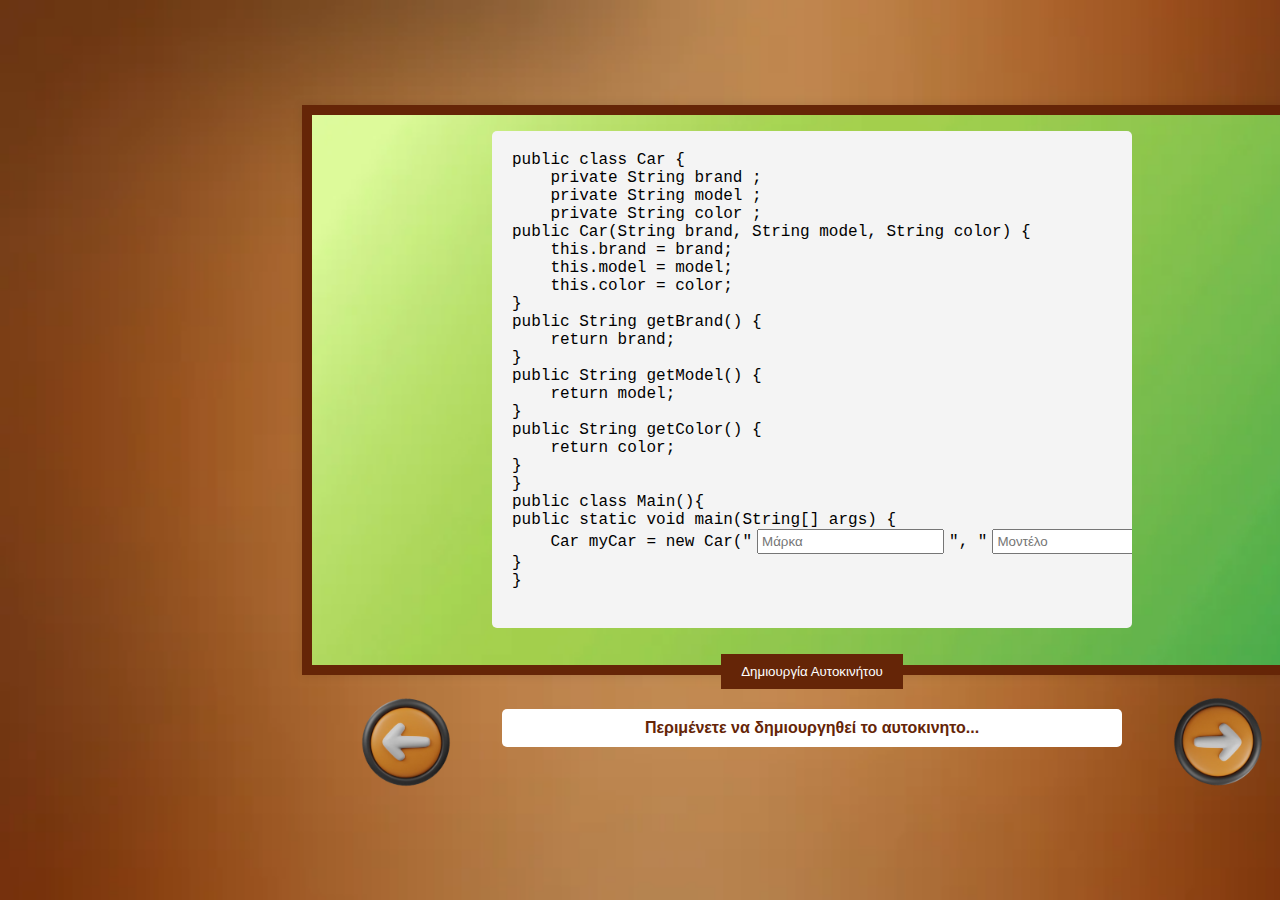
<file: OOP-Presentation-JS-HTML-CSS/interactive.html>
<!DOCTYPE html>
<html lang="en">
<head>
    <meta charset="UTF-8">
    <meta name="viewport" content="width=device-width, initial-scale=1.0">
    <title>Αντικειμενοστρεφής Προγραμματισμός</title>
    <link rel="stylesheet" href="styles2.css">
</head>
<body>
    <main>
        <div class="container">
            <form class="activity-form">
                <div class="code-container">
                    <pre>
public class Car {
    private String brand ;
    private String model ;
    private String color ;               
public Car(String brand, String model, String color) {
    this.brand = brand;
    this.model = model;
    this.color = color;
}                  
public String getBrand() {
    return brand;
}                   
public String getModel() {
    return model;
}                     
public String getColor() {
    return color;
}
}
public class Main(){
public static void main(String[] args) {
    Car myCar = new Car("<input type='text' id='brand' placeholder='Μάρκα' maxlength="10" required>", "<input type='text' id='model' placeholder='Μοντέλο' maxlength="10" required>", "<input type='text' id='color' placeholder='Χρώμα' maxlength="10" required>");
}
}
 </pre>
                    <button type="button" id="createCar">Δημιουργία Αυτοκινήτου</button>
                    <div id="carDetails" >Περιμένετε να δημιουργηθεί το αυτοκινητο...</div> 
                </div>
            </form>
        </div>
        <div class="buttons">
            <button class="backward-button">
                <img src="BackwardButton.png" alt="Backward Button">
            </button>
            <button class="forward-button">
                <img src="ForwardButton.png" alt="Forward Button">
            </button>
        </div>
    </main>
    <script src="script2.js"></script>
</body>
</html>
</file>
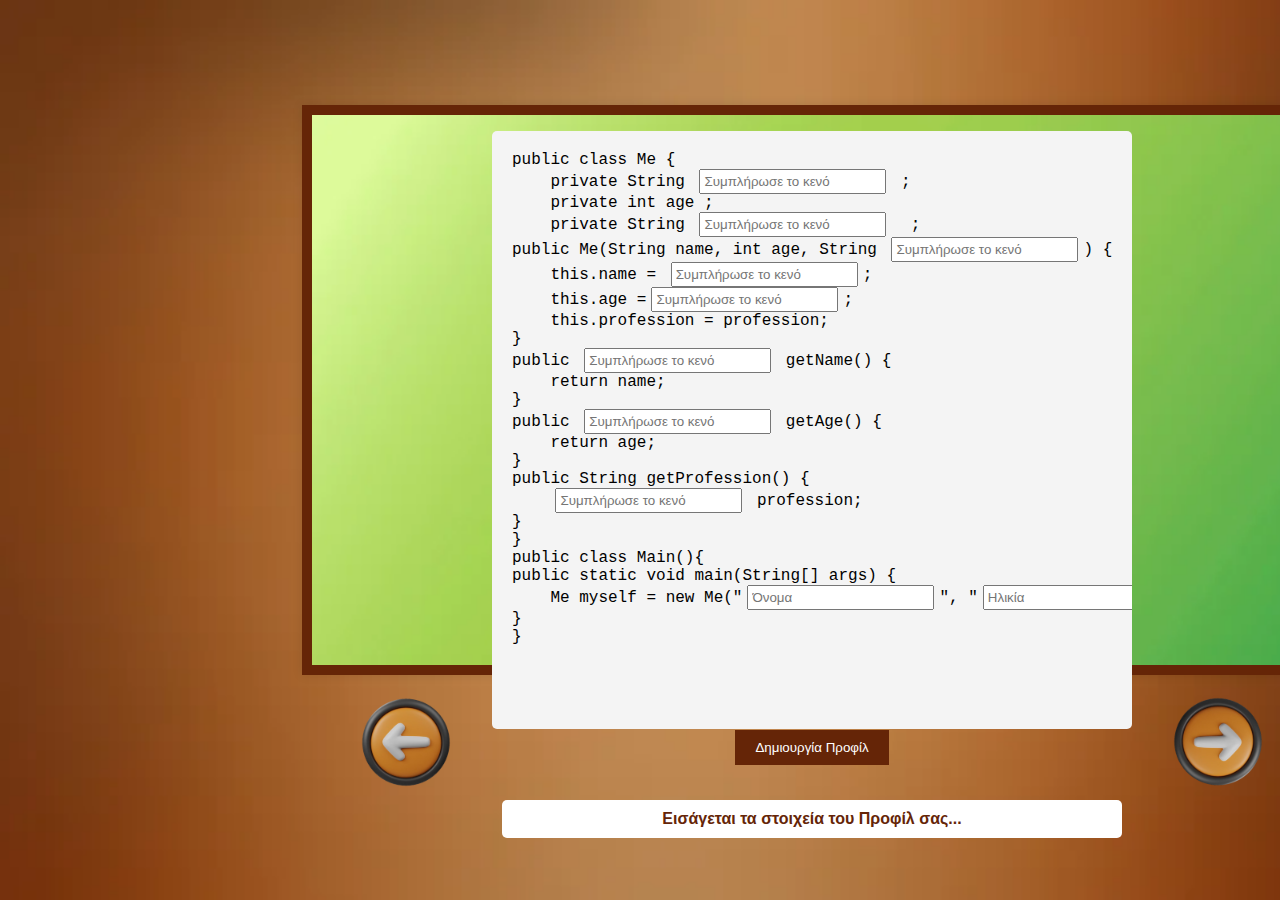
<file: OOP-Presentation-JS-HTML-CSS/interactive2.html>
<!DOCTYPE html>
<html lang="en">
<head>
    <meta charset="UTF-8">
    <meta name="viewport" content="width=device-width, initial-scale=1.0">
    <title>Αντικειμενοστρεφής Προγραμματισμός</title>
    <link rel="stylesheet" href="styles3.css">
</head>
<body>
    <main>
        <div class="container">
            <form class="activity-form">
                <div class="code-container">
                    <pre>
public class Me {
    private String <input type='text' id='namePriv1' placeholder='Συμπλήρωσε το κενό' maxlength="10" > ;
    private int age ;
    private String <input type='text' id='professionPriv1' placeholder='Συμπλήρωσε το κενό' maxlength="10" >  ;               
public Me(String name, int age, String <input type='text' id='professionPriv2' placeholder='Συμπλήρωσε το κενό' maxlength="10" >) {
    this.name = <input type='text' id='namePriv2' placeholder='Συμπλήρωσε το κενό' maxlength="10" >;
    this.age =<input type='text' id='agePriv1' placeholder='Συμπλήρωσε το κενό' maxlength="10" >;
    this.profession = profession;
}                  
public <input type='text' id='stringPriv1' placeholder='Συμπλήρωσε το κενό' maxlength="10" > getName() {
    return name;
}                   
public <input type='text' id='intPriv1' placeholder='Συμπλήρωσε το κενό' maxlength="10" > getAge() {
    return age;
}                     
public String getProfession() {
    <input type='text' id='returnPriv1' placeholder='Συμπλήρωσε το κενό' maxlength="10" > profession;
}
}
public class Main(){
public static void main(String[] args) {
    Me myself = new Me("<input type='text' id='name1' placeholder='Όνομα' maxlength="10" >", "<input type='number' id='age1' placeholder='Ηλικία' maxlength="10" >", "<input type='text' id='profession1' placeholder='Επάγγελμα' maxlength="10" >");
}
}</pre>
                    <button type="button" id="CreateSelfInfo">Δημιουργία Προφίλ</button>
                    <div id="SelfInfoDetails" >Εισάγεται τα στοιχεία του Προφίλ σας...</div> 
                </div>
            </form>
        </div>
        <div class="buttons">
            <button class="backward-button">
                <img src="BackwardButton.png" alt="Backward Button">
            </button>
            <button class="forward-button">
                <img src="ForwardButton.png" alt="Forward Button">
            </button>
        </div>
    </main>
    <script src="script3.js"></script>
</body>
</html>
</file>
<file: OOP-Presentation-JS-HTML-CSS/styles2.css>
body {
    font-family: Arial, sans-serif;
    margin: 0;
    padding: 0;
    background-color: #f9f9f9;
}

main {
    flex-direction: column;
    flex-wrap: wrap;
    display: flex;
    justify-content: center;
    align-items: center;
    width: 100%;
    height: 100vh;
    background-image: url(brown.jpg);
    background-size: cover;
}

.container {
    background-image: url(green.png);
    background-size: cover;
    display: flex;
    flex-direction: column;
    justify-content: center;
    align-items: center;
    height: 75%;
    max-height: 550px;
    width: 90%;
    max-width: 1000px;
    background-color: #61b45e;
    border: 10px solid #652507;
    box-shadow: 0 0 10px rgba(0, 0, 0, 0.1);
}

.activity-form {
    width: 100%; 
    height: 100%;
}

.code-container {
    display: flex;
    flex-direction: column;
    align-items: center;
    margin-bottom: 20px;
}

.code-container pre {
    background-color: #f4f4f4;
    padding: 20px;
    border-radius: 5px;
    width: 90%;
    max-width: 600px;
    overflow-x: auto;
    font-family: 'Courier New', Courier, monospace;
}

.code-container input {
    width: auto;
    display: inline;
    padding: 3px;
    margin: 0 5px;
}

.code-container button {
    margin-top: 10px;
    padding: 10px 20px;
    background-color: #652507;
    color: white;
    border: none;
    cursor: pointer;
}

.code-container button:hover {
    background-color: #4a1d05;
}

#carDetails {
    margin-top: 20px;
    font-weight: bold;
    color: #652507;
    background-color: #fff;
    padding: 10px;
    border-radius: 5px;
    width: 90%;
    max-width: 600px;
    text-align: center;
}

.image-container {
    width: 100%;
    height: 100%;
    object-fit: cover;
    display: block;
}

.image-container img {
    width: 100%;
    height: 100%;
    object-fit: cover;
    display: block;
}

.buttons {
    display: flex;
    justify-content: center;
    margin-top: 1rem;
    background-color: transparent;
    border: none;
    padding: 0;
}

.buttons button {
    margin: 0 350px;
    border: none;
    background-color: transparent;
}

.buttons button img {
    border: none;
    width: 100px;
    height: 100px;
    cursor: pointer;
}
</file>
<file: OOP-Presentation-JS-HTML-CSS/styles3.css>
body {
    font-family: Arial, sans-serif;
    margin: 0;
    padding: 0;
    background-color: #f9f9f9;
}

main {
    flex-direction: column;
    flex-wrap: wrap;
    display: flex;
    justify-content: center;
    align-items: center;
    width: 100%;
    height: 100vh;
    background-image: url(brown.jpg);
    background-size: cover;
}

.container {
    background-image: url(green.png);
    background-size: cover;
    display: flex;
    flex-direction: column;
    justify-content: center;
    align-items: center;
    height: 75%;
    max-height: 550px;
    width: 90%;
    max-width: 1000px;
    background-color: #61b45e;
    border: 10px solid #652507;
    box-shadow: 0 0 10px rgba(0, 0, 0, 0.1);
}

.activity-form {
    width: 100%; 
    height: 100%;
}

.code-container {
    display: flex;
    flex-direction: column;
    align-items: center;
    margin-bottom: 20px;
}

.code-container pre {
    background-color: #f4f4f4;
    padding: 20px;
    border-radius: 5px;
    height: 62vh;
    width: 90%;
    max-width: 600px;
    overflow-x: auto;
    font-family: 'Courier New', Courier, monospace;
}

.code-container input {
    width: auto;
    display: inline;
    padding: 3px;
    margin: 0 5px;
}

.code-container button {
    position:relative;
    top:-15px;
    padding: 10px 20px;
    background-color: #652507;
    color: white;
    border: none;
    cursor: pointer;
}

.code-container button:hover {
    background-color: #4a1d05;
}

#SelfInfoDetails {
    margin-top: 20px;
    font-weight: bold;
    color: #652507;
    background-color: #fff;
    padding: 10px;
    border-radius: 5px;
    width: 90%;
    max-width: 600px;
    text-align: center;
}

.image-container {
    width: 100%;
    height: 100%;
    object-fit: cover;
    display: block;
}

.image-container img {
    width: 100%;
    height: 100%;
    object-fit: cover;
    display: block;
}

.buttons {
    display: flex;
    justify-content: center;
    margin-top: 1rem;
    background-color: transparent;
    border: none;
    padding: 0;
}

.buttons button {
    margin: 0 350px;
    border: none;
    background-color: transparent;
}

.buttons button img {
    border: none;
    width: 100px;
    height: 100px;
    cursor: pointer;
}

/* Προσθήκη νέων κανόνων για το pop-up */
/* CSS for the popup */
#popup {
    display: none;
    position: fixed;
    top: 50%;
    left: 50%;
    transform: translate(-50%, -50%);
    background-color: white;
    padding: 20px;
    box-shadow: 0 0 10px rgba(0, 0, 0, 0.1);
    border-radius: 5px;
    z-index: 1000;
}

#popup .popup-content {
    margin-bottom: 20px;
}

#popup button {
    padding: 10px 20px;
    background-color: #652507;
    color: white;
    border: none;
    cursor: pointer;
}

#popup button:hover {
    background-color: #4a1d05;
}
</file>
